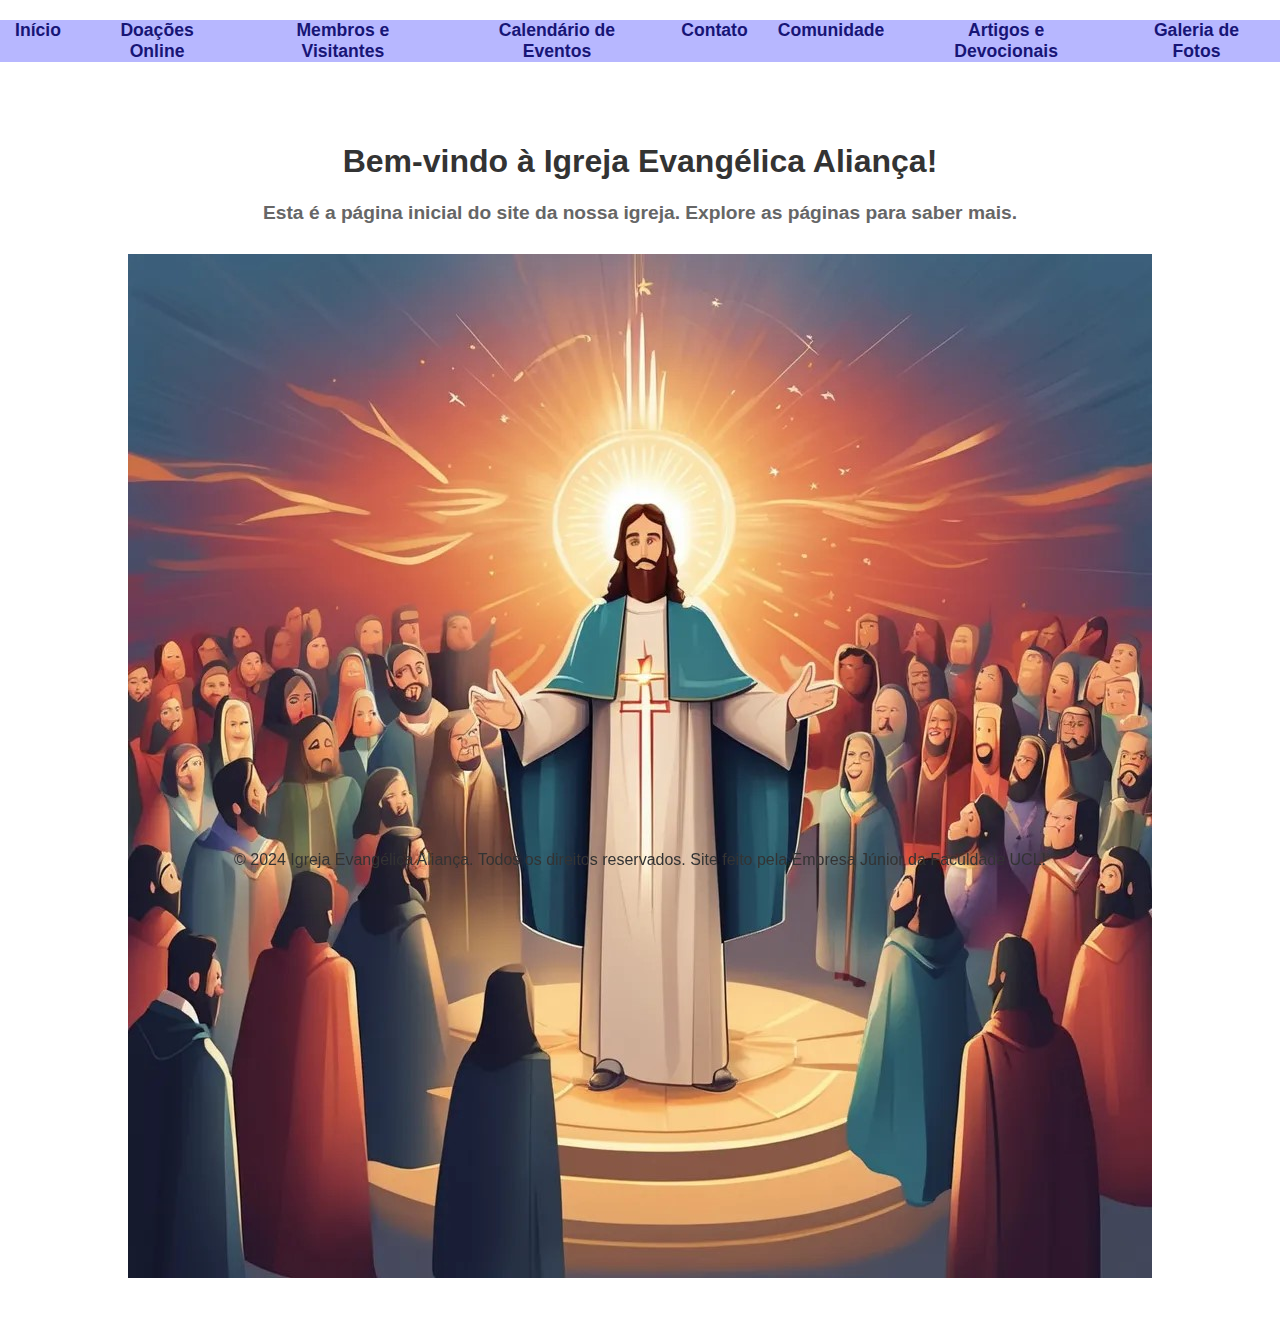
<file: index.html>
<!DOCTYPE html>
<html lang="pt-BR">
<head>
    <meta charset="UTF-8">
    <meta http-equiv="X-UA-Compatible" content="IE=edge">
    <meta name="viewport" content="width=device-width, initial-scale=1.0">
    <title>Início - Igreja Evangélica Aliança</title>
    <link rel="stylesheet" href="css/style.css">
</head>
<body>
    <!-- Cabeçalho -->
    <header>
        <nav>
            <ul>
                <li><a href="index.html">Início</a></li>
                <li><a href="doacoes-online.html">Doações Online</a></li>
                <li><a href="membros-e-visitantes.html">Membros e Visitantes</a></li>
                <li><a href="calendario-de-eventos.html">Calendário de Eventos</a></li>
                <li><a href="contato.html">Contato</a></li>
                <li><a href="comunidade.html">Comunidade</a></li>
                <li><a href="artigos-e-devocionais.html">Artigos e Devocionais</a></li>
                <li><a href="galeria-de-fotos.html">Galeria de Fotos</a></li>
            </ul>
        </nav>
    </header>

    <!-- Conteúdo Principal -->
    <main>
        <h1>Bem-vindo à Igreja Evangélica Aliança!</h1>
        <p>Esta é a página inicial do site da nossa igreja. Explore as páginas para saber mais.</p>
        <img src="img/1-Jesus.jpeg" alt="Imagem de Jesus com pessoas em volta">
    </main>

    <!-- Rodapé -->
    <footer>
        <p>&copy; 2024 Igreja Evangélica Aliança. Todos os direitos reservados.
            Site feito pela Empresa Júnior da Faculdade UCL!</p>
    </footer>
</body>
</html>
</file>
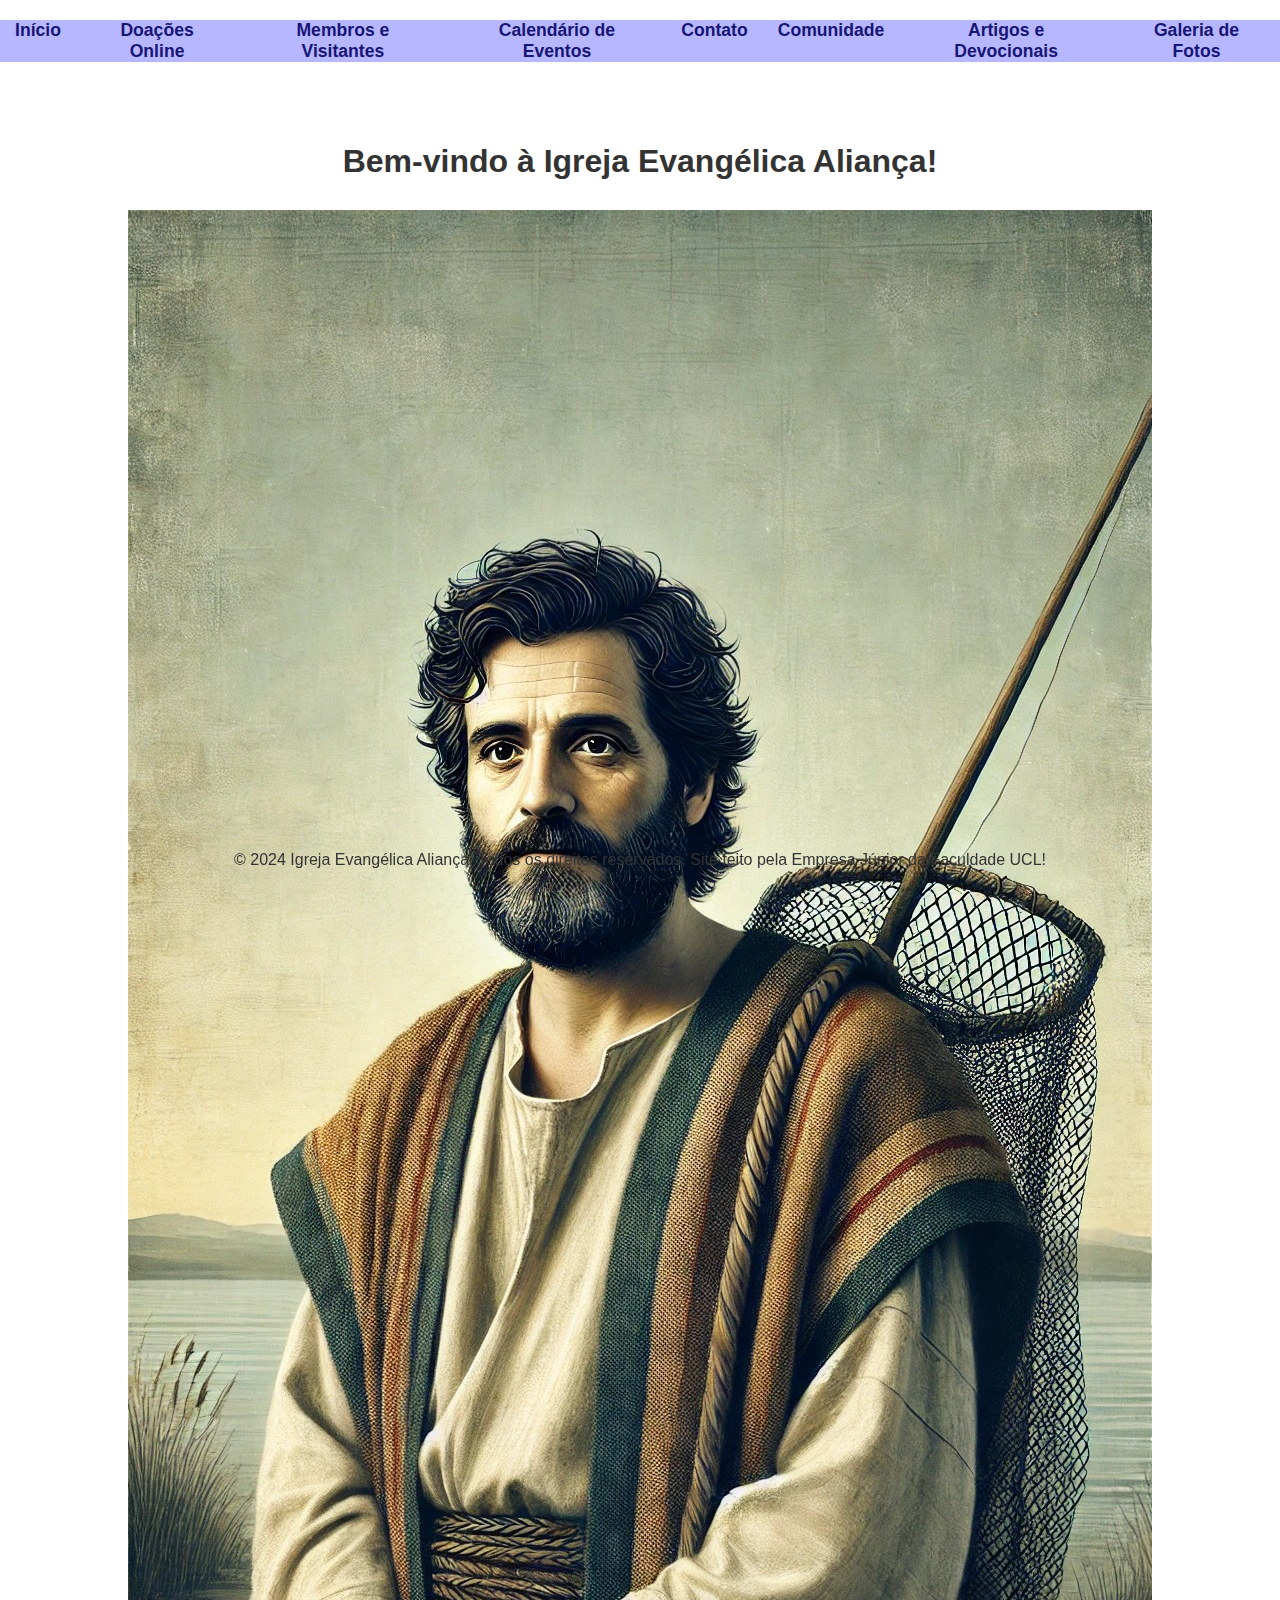
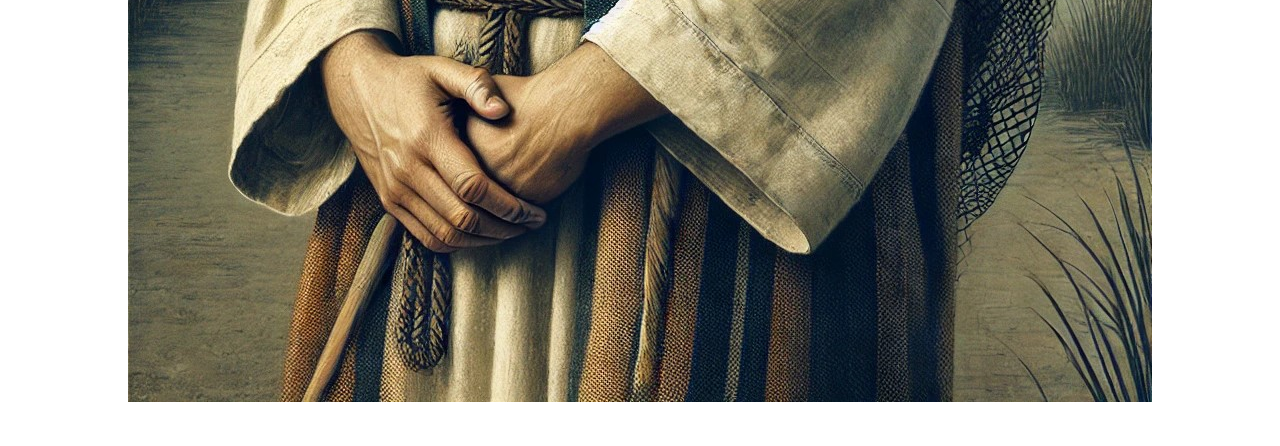
<file: area-de-membros.html>
<!DOCTYPE html>
<html lang="pt-BR">
<head>
    <meta charset="UTF-8">
    <meta http-equiv="X-UA-Compatible" content="IE=edge">
    <meta name="viewport" content="width=device-width, initial-scale=1.0">
    <title>Artigos e Devocionais - Igreja Evangélica Aliança</title>
    <link rel="stylesheet" href="css/style.css">
</head>
<body>
    <!-- Cabeçalho -->
    <header>
        <nav>
            <ul>
                <li><a href="index.html">Início</a></li>
                <li><a href="doacoes-online.html">Doações Online</a></li>
                <li><a href="membros-e-visitantes.html">Membros e Visitantes</a></li>
                <li><a href="calendario-de-eventos.html">Calendário de Eventos</a></li>
                <li><a href="contato.html">Contato</a></li>
                <li><a href="comunidade.html">Comunidade</a></li>
                <li><a href="artigos-e-devocionais.html">Artigos e Devocionais</a></li>
                <li><a href="galeria-de-fotos.html">Galeria de Fotos</a></li>
            </ul>
        </nav>
    </header>

    <!-- Conteúdo Principal -->
    <main>
        <h1>Bem-vindo à Igreja Evangélica Aliança!</h1>
        <p></p>
        <img src="img/7-Apostolo_Andre.jpeg" alt="Imagem de André com vara de pescar e cesto">
    </main>

    <!-- Rodapé -->
    <footer>
        <p>&copy; 2024 Igreja Evangélica Aliança. Todos os direitos reservados.
            Site feito pela Empresa Júnior da Faculdade UCL!</p>
    </footer>
</body>
</html>
</file>
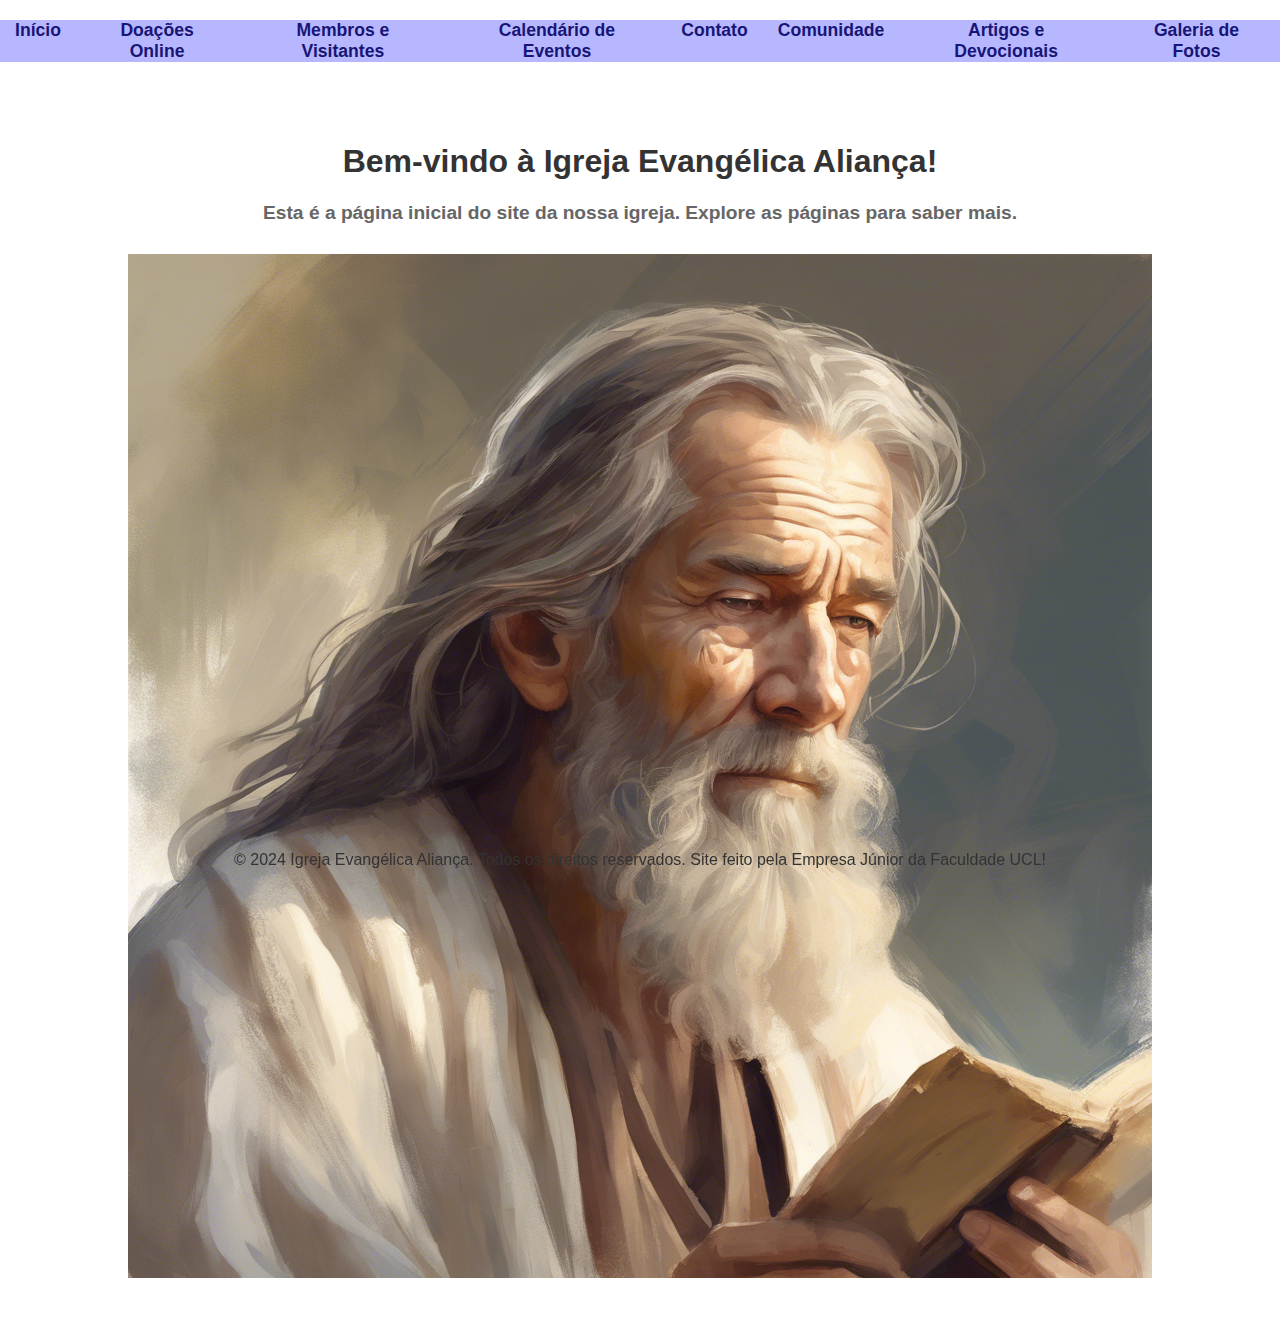
<file: calendario-de-eventos.html>
<!DOCTYPE html>
<html lang="pt-BR">
<head>
    <meta charset="UTF-8">
    <meta http-equiv="X-UA-Compatible" content="IE=edge">
    <meta name="viewport" content="width=device-width, initial-scale=1.0">
    <title>Início - Igreja Evangélica Aliança</title>
    <link rel="stylesheet" href="css/style.css">
</head>
<body>
    <!-- Cabeçalho -->
    <header>
        <nav>
            <ul>
                <li><a href="index.html">Início</a></li>
                <li><a href="doacoes-online.html">Doações Online</a></li>
                <li><a href="membros-e-visitantes.html">Membros e Visitantes</a></li>
                <li><a href="calendario-de-eventos.html">Calendário de Eventos</a></li>
                <li><a href="contato.html">Contato</a></li>
                <li><a href="comunidade.html">Comunidade</a></li>
                <li><a href="artigos-e-devocionais.html">Artigos e Devocionais</a></li>
                <li><a href="galeria-de-fotos.html">Galeria de Fotos</a></li>
            </ul>
        </nav>
    </header>

    <!-- Conteúdo Principal -->
    <main>
        <h1>Bem-vindo à Igreja Evangélica Aliança!</h1>
        <p>Esta é a página inicial do site da nossa igreja. Explore as páginas para saber mais.</p>
        <img src="img/4-Apostolo_Joao.jpeg" alt="Imagem de João lendo um livro">
    </main>

    <!-- Rodapé -->
    <footer>
        <p>&copy; 2024 Igreja Evangélica Aliança. Todos os direitos reservados.
            Site feito pela Empresa Júnior da Faculdade UCL!</p>
    </footer>
</body>
</html>
</file>
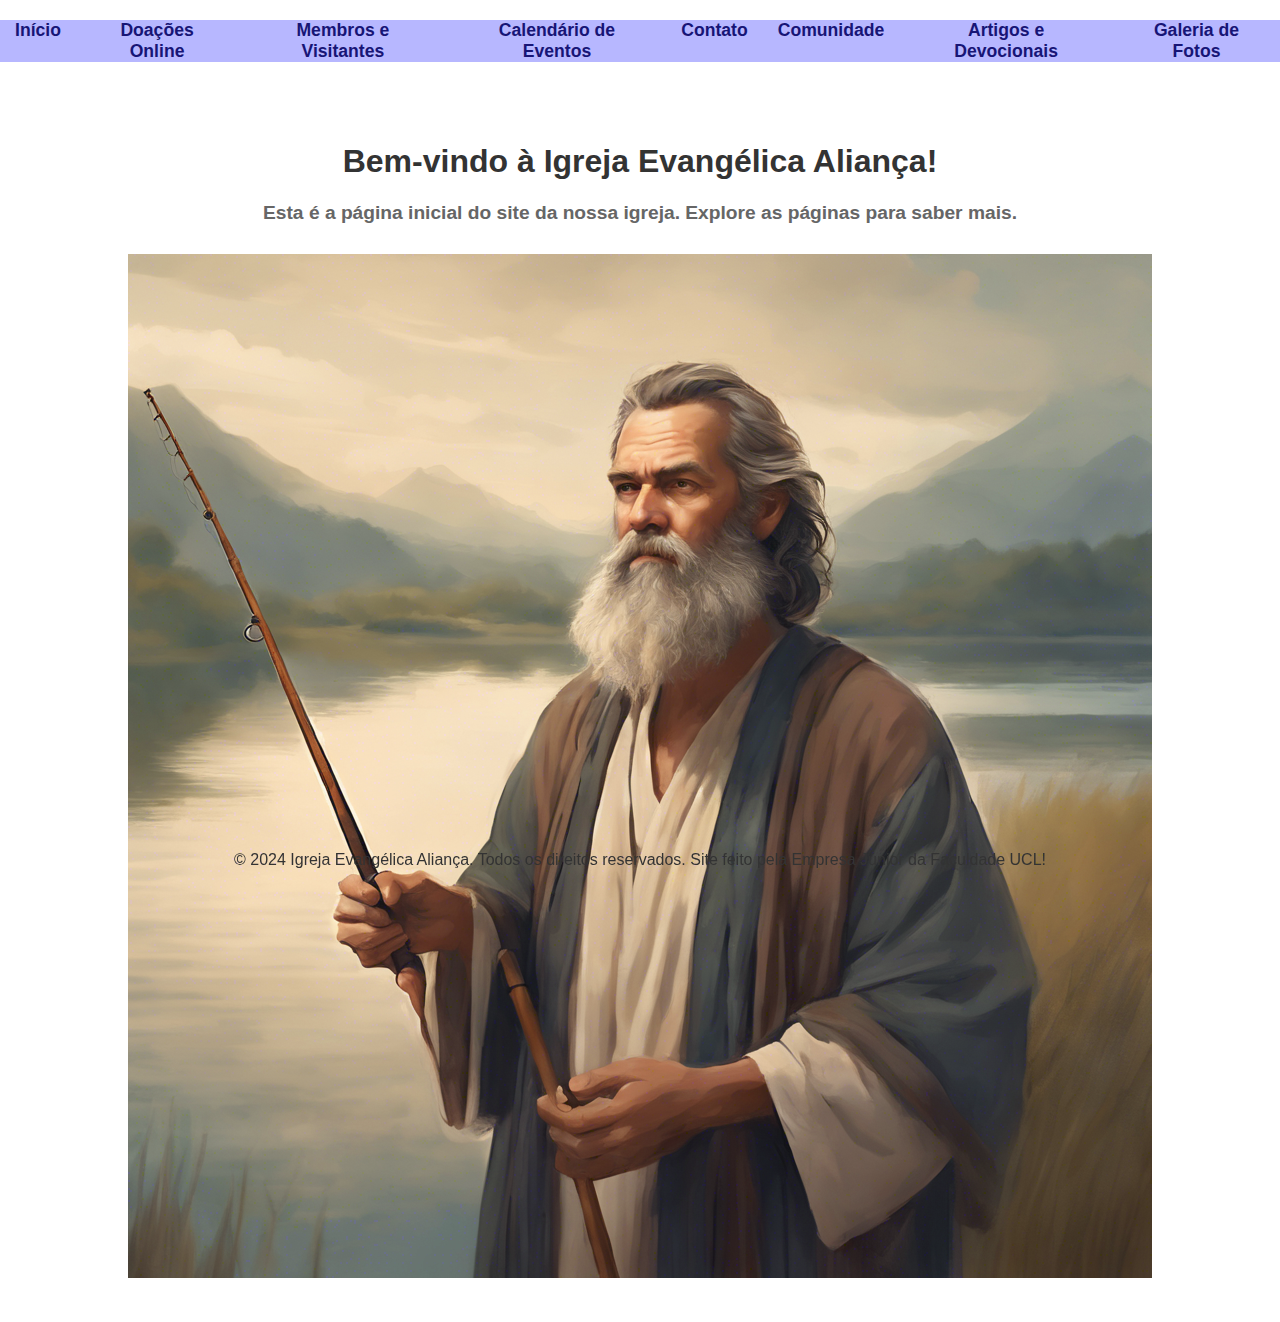
<file: comunidade.html>
<!DOCTYPE html>
<html lang="pt-BR">
<head>
    <meta charset="UTF-8">
    <meta http-equiv="X-UA-Compatible" content="IE=edge">
    <meta name="viewport" content="width=device-width, initial-scale=1.0">
    <title>Início - Igreja Evangélica Aliança</title>
    <link rel="stylesheet" href="css/style.css">
</head>
<body>
    <!-- Cabeçalho -->
    <header>
        <nav>
            <ul>
                <li><a href="index.html">Início</a></li>
                <li><a href="doacoes-online.html">Doações Online</a></li>
                <li><a href="membros-e-visitantes.html">Membros e Visitantes</a></li>
                <li><a href="calendario-de-eventos.html">Calendário de Eventos</a></li>
                <li><a href="contato.html">Contato</a></li>
                <li><a href="comunidade.html">Comunidade</a></li>
                <li><a href="artigos-e-devocionais.html">Artigos e Devocionais</a></li>
                <li><a href="galeria-de-fotos.html">Galeria de Fotos</a></li>
            </ul>
        </nav>
    </header>

    <!-- Conteúdo Principal -->
    <main>
        <h1>Bem-vindo à Igreja Evangélica Aliança!</h1>
        <p>Esta é a página inicial do site da nossa igreja. Explore as páginas para saber mais.</p>
        <img src="img/6-Apostolo_Pedro.jpeg" alt="Imagem de Pedro com vara de pescar">
    </main>

    <!-- Rodapé -->
    <footer>
        <p>&copy; 2024 Igreja Evangélica Aliança. Todos os direitos reservados.
            Site feito pela Empresa Júnior da Faculdade UCL!</p>
    </footer>
</body>
</html>
</file>
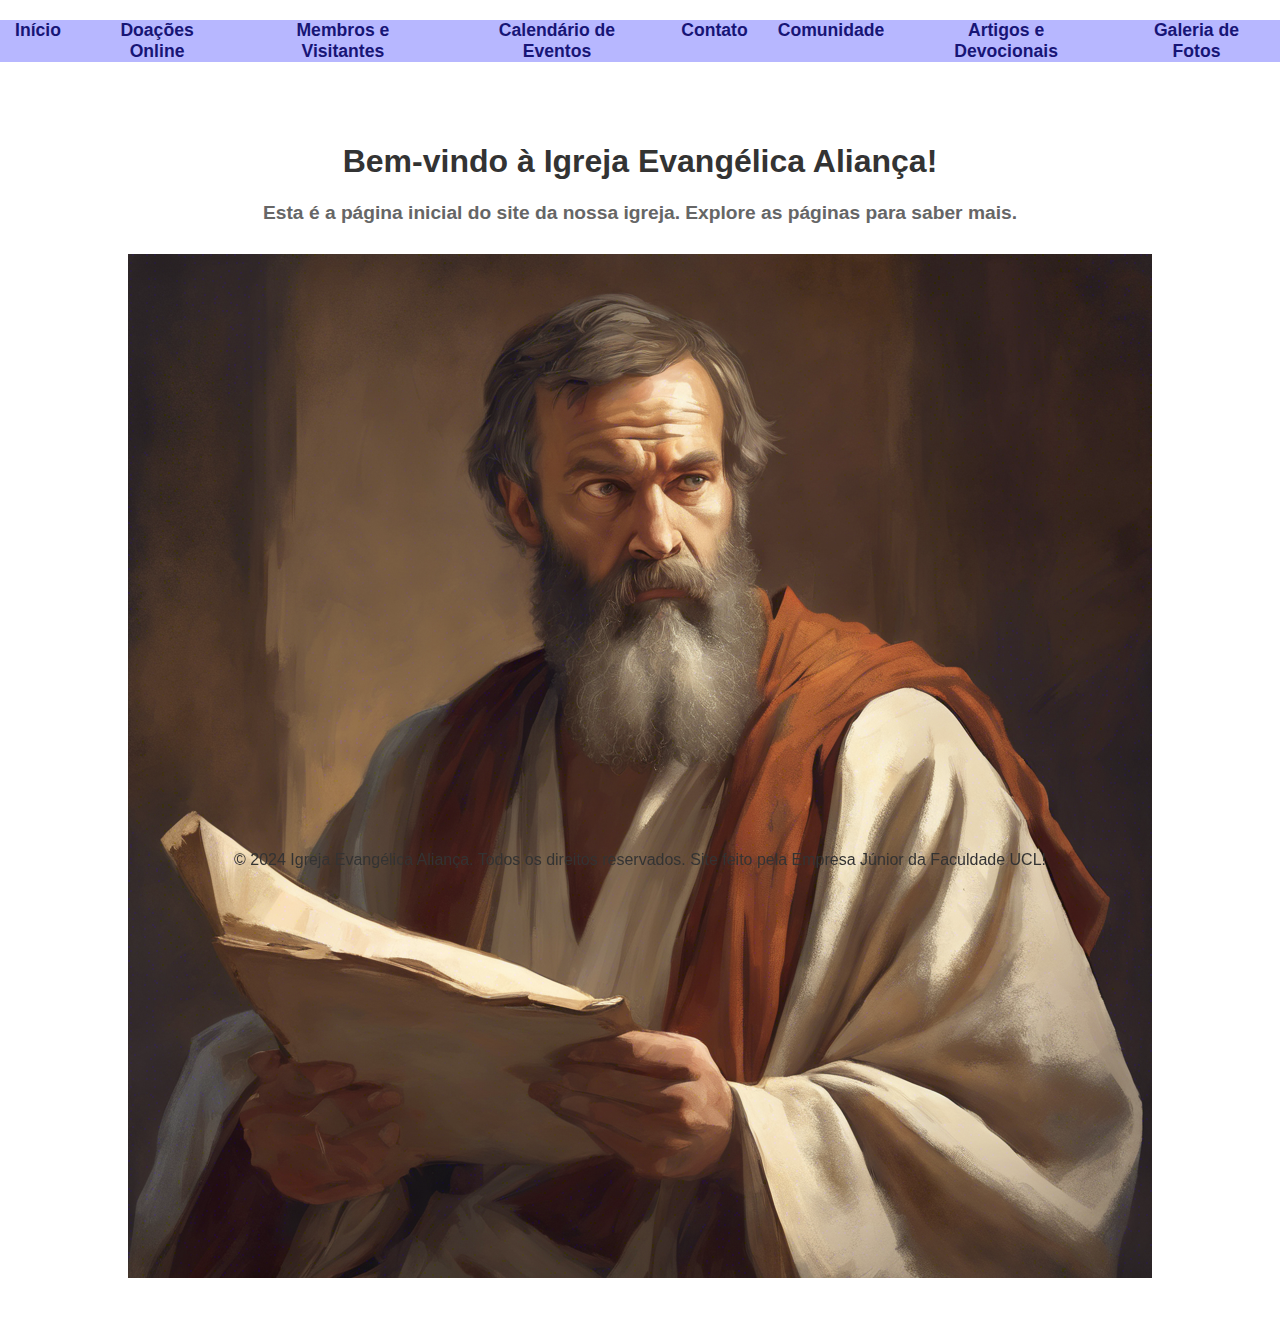
<file: contato.html>
<!DOCTYPE html>
<html lang="pt-BR">
<head>
    <meta charset="UTF-8">
    <meta http-equiv="X-UA-Compatible" content="IE=edge">
    <meta name="viewport" content="width=device-width, initial-scale=1.0">
    <title>Início - Igreja Evangélica Aliança</title>
    <link rel="stylesheet" href="css/style.css">
</head>
<body>
    <!-- Cabeçalho -->
    <header>
        <nav>
            <ul>
                <li><a href="index.html">Início</a></li>
                <li><a href="doacoes-online.html">Doações Online</a></li>
                <li><a href="membros-e-visitantes.html">Membros e Visitantes</a></li>
                <li><a href="calendario-de-eventos.html">Calendário de Eventos</a></li>
                <li><a href="contato.html">Contato</a></li>
                <li><a href="comunidade.html">Comunidade</a></li>
                <li><a href="artigos-e-devocionais.html">Artigos e Devocionais</a></li>
                <li><a href="galeria-de-fotos.html">Galeria de Fotos</a></li>
            </ul>
        </nav>
    </header>

    <!-- Conteúdo Principal -->
    <main>
        <h1>Bem-vindo à Igreja Evangélica Aliança!</h1>
        <p>Esta é a página inicial do site da nossa igreja. Explore as páginas para saber mais.</p>
        <img src="img/5-Apostolo_Paulo.jpeg" alt="Imagem de Paulo com um livro na mão">
    </main>

    <!-- Rodapé -->
    <footer>
        <p>&copy; 2024 Igreja Evangélica Aliança. Todos os direitos reservados.
            Site feito pela Empresa Júnior da Faculdade UCL!</p>
    </footer>
</body>
</html>
</file>
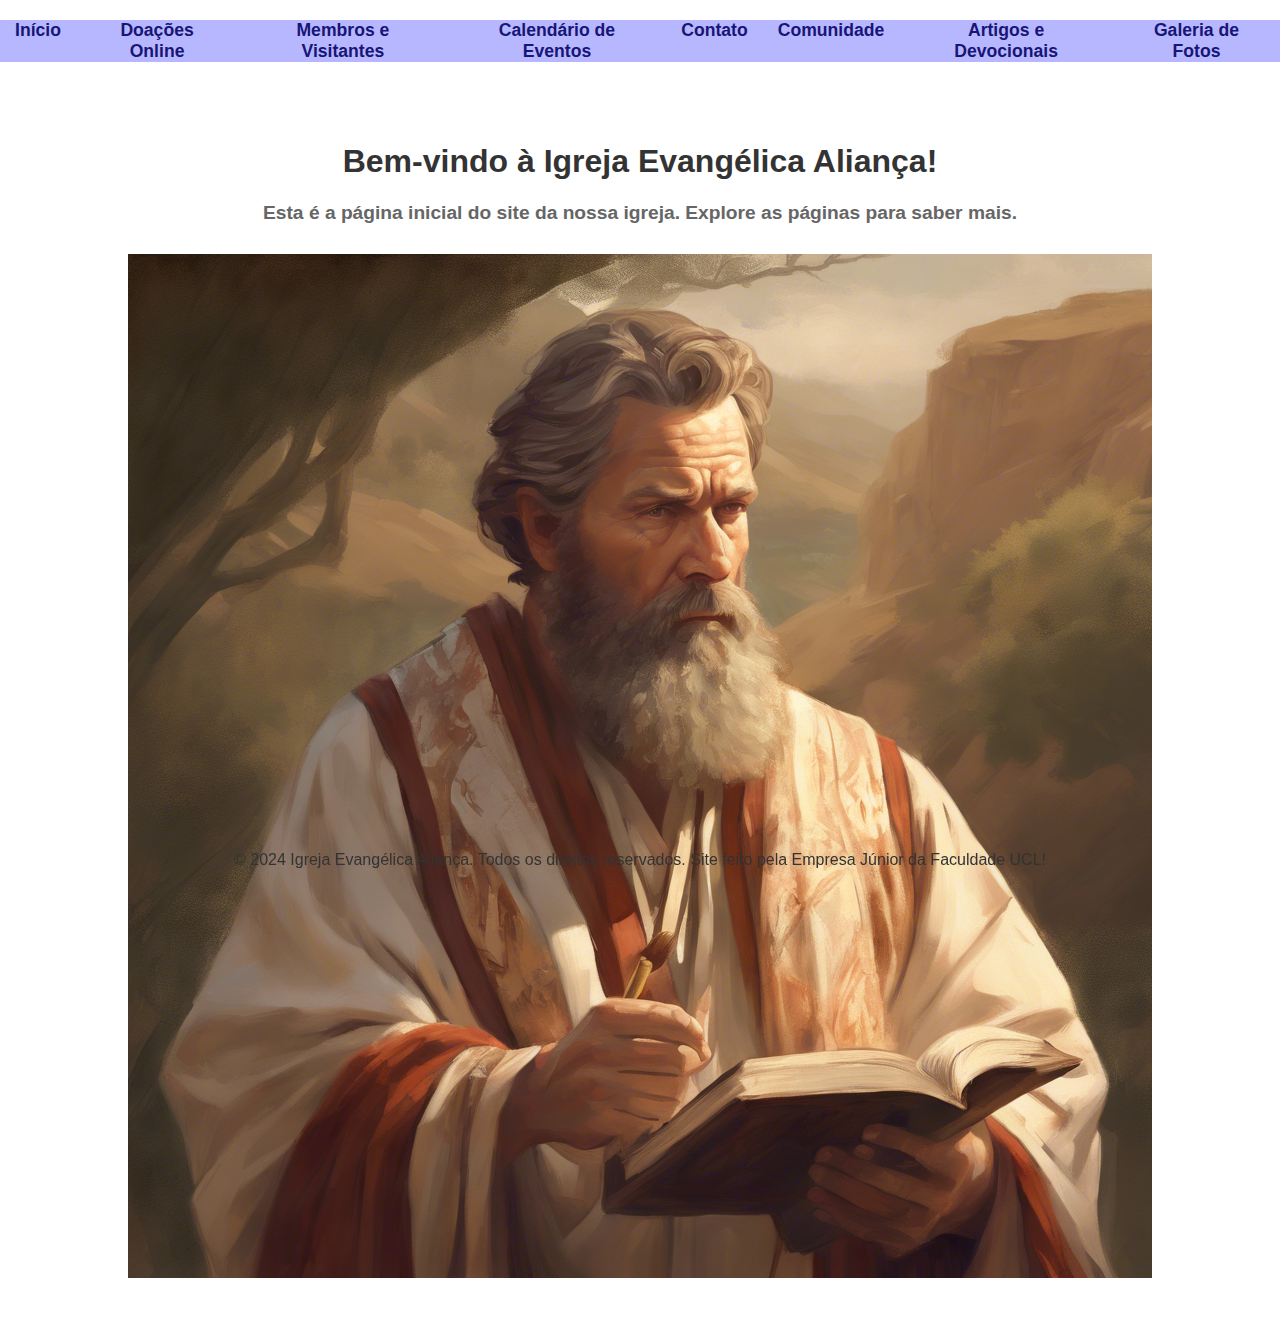
<file: membros-e-visitantes.html>
<!DOCTYPE html>
<html lang="pt-BR">
<head>
    <meta charset="UTF-8">
    <meta http-equiv="X-UA-Compatible" content="IE=edge">
    <meta name="viewport" content="width=device-width, initial-scale=1.0">
    <title>Início - Igreja Evangélica Aliança</title>
    <link rel="stylesheet" href="css/style.css">
</head>
<body>
    <!-- Cabeçalho -->
    <header>
        <nav>
            <ul>
                <li><a href="index.html">Início</a></li>
                <li><a href="doacoes-online.html">Doações Online</a></li>
                <li><a href="membros-e-visitantes.html">Membros e Visitantes</a></li>
                <li><a href="calendario-de-eventos.html">Calendário de Eventos</a></li>
                <li><a href="contato.html">Contato</a></li>
                <li><a href="comunidade.html">Comunidade</a></li>
                <li><a href="artigos-e-devocionais.html">Artigos e Devocionais</a></li>
                <li><a href="galeria-de-fotos.html">Galeria de Fotos</a></li>
            </ul>
        </nav>
    </header>

    <!-- Conteúdo Principal -->
    <main>
        <h1>Bem-vindo à Igreja Evangélica Aliança!</h1>
        <p>Esta é a página inicial do site da nossa igreja. Explore as páginas para saber mais.</p>
        <img src="img/3-Apostolo_Tiago.jpeg" alt="Imagem de Tiago com livro na mão">
    </main>

    <!-- Rodapé -->
    <footer>
        <p>&copy; 2024 Igreja Evangélica Aliança. Todos os direitos reservados.
            Site feito pela Empresa Júnior da Faculdade UCL!</p>
    </footer>
</body>
</html>
</file>
<file: css/style.css>
/* Estilos Globais */
body {
    font-family: Arial, sans-serif;
    background-color: #FFFFFF;
    color: #333;
    margin: 0;
    padding: 0;
}

/* Classe para cor azul */
.CorAzul {
    background-color: #171576; /* Azul escuro */
    color: #FFFFFF; /* Texto branco por padrão para contrastar com o fundo azul */
}

/* Cabeçalho */
header {
    text-align: center;
    padding: 20px 0;
}

/* Imagem do Cabeçalho */
.header-img {
    width: 100%;
    max-width: 1200px; /* Aumenta a largura máxima da imagem */
    height: auto;
}

/* Navegação */
nav ul {
    list-style-type: none;
    font-weight: bold;
    margin: 0;
    padding: 0;
    display: flex;
    justify-content: center;
    background-color: #B7B7FF; /* Amarelo */
}

nav ul li {
    margin: 0 15px;
}

nav ul li a {
    color: #171576; /* Azul escuro */
    text-decoration: none;
    font-size: 1.1em;
}

nav ul li a:hover {
    text-decoration: underline;
}

/* Conteúdo Principal */
main {
    font-weight: bold;
    padding: 40px 20px;
    text-align: center;
}

main p {
    font-size: 1.2em;
    color: #666666;
    margin-bottom: 30px;
}
/* Negrito com fonte cinza usado na doação*/
main a {
    padding: 40px 20px;
    font-size: 1.4em;
    color: #333;
    margin-bottom: 30px;
}

/* Imagem de Jesus */
.imagem-jesus {
    width: 1200px;
    height: 800px;
    border-radius: 8px;
}

/* Rodapé */
footer {
    text-align: center;
    padding: 15px 0;
    position: fixed;
    bottom: 0;
    width: 100%;
}
</file>
